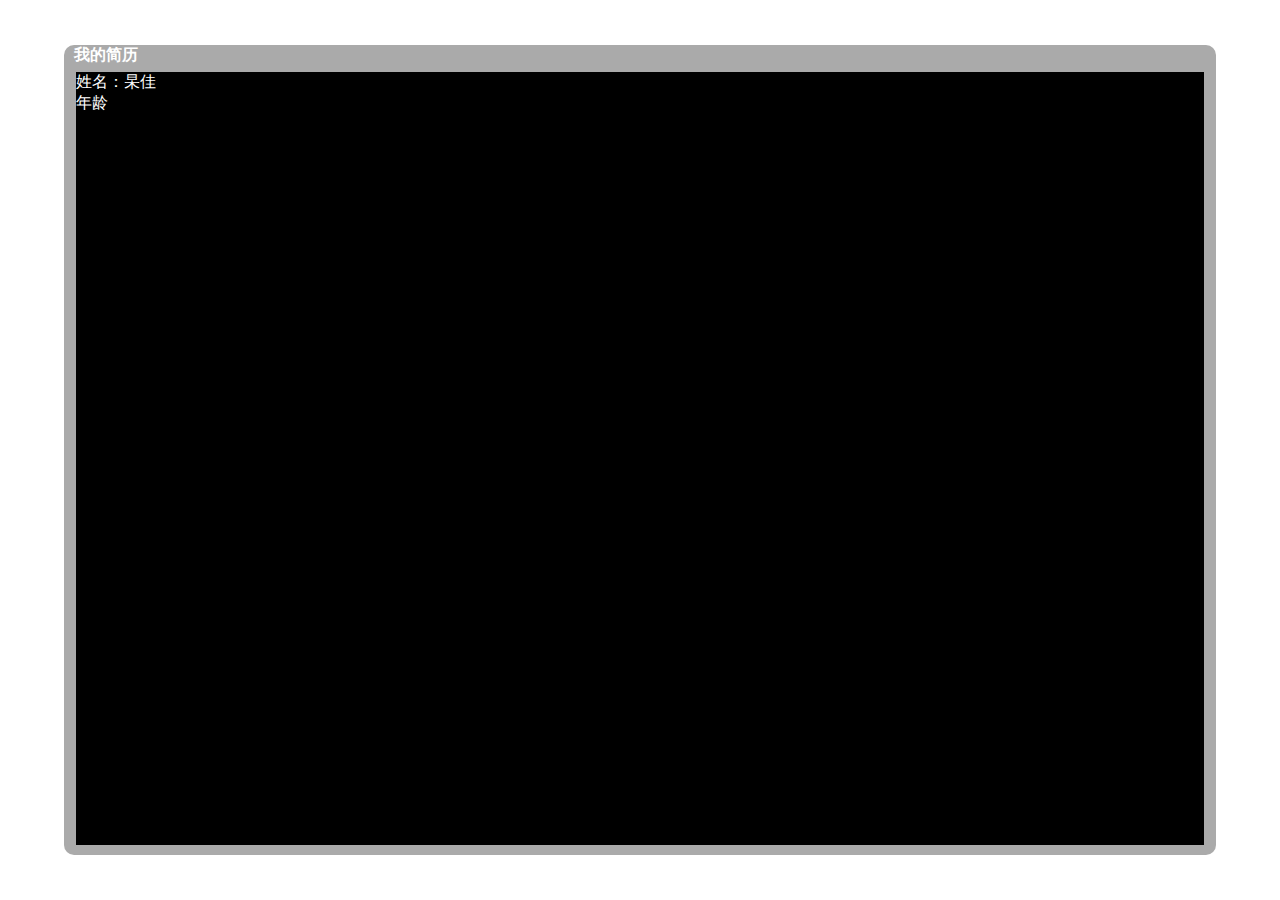
<file: index.html>
<!DOCTYPE html>
<html>
	<head>
		<meta charset="utf-8" />
		<title></title>
	</head>
	<style type="text/css">
		*{
			margin: 0;
			padding: 0;
		}
		body,html{
			width: 100%;
			height: 100%;
			overflow: hidden;
		}
		#box{
			width: 90%;
			height: 90vh;
			margin: 5vh auto;
			background: #aaa;
			border-radius:10px;
		}
		#box>p{
			margin: 5px 10px;
			color: #fff;
			font-weight: 600;
		}
		#box1{
			width: 98%;
			height: 95.5%;
			margin: .5% auto;
			background: #000;
			color: #fff;
		}
		#box1>p{
		}
	</style>
	<body>
		<div id="box">
			<p>我的简历</p>
			<div id="box1">
				<p></p>
				<p></p>
				<p></p>
				<p></p>
				<p></p>
				<p></p>
				<p></p>
				<p></p>
				<p></p>
				<p></p>
				<p></p>
				<p></p>
				<p></p>
				<p></p>
				<p></p>
				<p></p>
				<p></p>
				<p></p>
				<p></p>
			</div>
		</div>
		<script type="text/javascript">
			var box1=document.getElementById("box1");
			var p=box1.getElementsByTagName("p");
			read("姓名：杲佳",p[0],0)
			read("年龄：23",p[1],500)
			read("毕业院校：聊城大学计算机科学与技术",p[2],1000)
			read("学历：本科",p[3],2700)
			read("应聘职位： web前端工程师",p[4],3200)
			read("工作经历：",p[5],4500)
			read("2015.07-2016.10",p[6],5000)
			read("青岛松立软件信息有限公司",p[7],6500)
			read("2014.03-2015.06",p[8],7700)
			read("青岛云商汇电子商务有限公司",p[9],9200)
			read("项目经验：",p[10],10500)
			read("慧停车（已上线 APP）（2016.04-2016.10）",p[11],11000)
			read("智慧齐鲁（已上线APP）（2015.07-2016.03）",p[12],13800)
			read("车迷城（已上线 响应式）（2015.04-2015.07）",p[13],16700)
			read("山东塔吊	（APP）（2014.11-2015.03）",p[14],19500)
			read("365家润（pc端）（2014.6-2014.10）",p[15],22100)
			read("足球粉（APP）（个人项目）",p[16],24700)
			read("个人技能:",p[17],26100)
			read("1、三年的Web前端开发，熟悉W3C标准，熟悉Web项目的整个流程，熟悉WebAPP、 hybrid APP开发流程。"+ 
					"2、熟悉PC端页面的开发，对于各个浏览器出现的兼容问题，有丰富的经验。"+
					"3、熟练掌握HTML5、CSS3，对HTML语义化以及CSS3新特性有较深的理解和应用；"+
					"4、精通JavaScript、Ajax/JSON，有JS面向对象、设计模式及跨域应用的经验；"+
					"5、熟悉jQuery，熟悉常见的jQuery插件，开发过jQuery插件；"+
					"6、熟悉AMD规范，熟悉模块化开发；"+
					"7、有过Hybrid开发经验，能够使用phonegap、ionic、mui开发独立APP；"+
					"8、能够使用Bootstrap、Zepto、iScroll及swiper的构建SPA页面；"+
					"9、熟悉响应式、rem等移动端布局，解决WebApp页面布局的常见问题，适配手机终端和系统；"+
					"10、微信JSSDK熟练掌握，对了微信支付、分享、卡券等功能熟练掌握。"+
					"11、熟悉angular的spa单页开发，熟悉gulp、webpack前端自动化工具；"+
					"12、了解node.js，了解websocket、webwork通信,了解ECMA6规范；"+
					"13、能够使用php配置简单的cors路由，使用svn、git管理代码；"+
					"14、熟悉LINUX系统，能编写简单的shell脚本。"
,p[18],26600)
			function read(str,object,time){
				var i=0;
				setTimeout(function(){
					setInterval(function(){
						if(i>str.length-1){
							return;
						}
						var str1=str.slice(i,i+1);
						object.innerHTML+=str1;
						i++;
						window.localStorage.dsds=str1.length;
					},100)
				},time)	
			}
		</script>
	</body>
</html>
</file>
